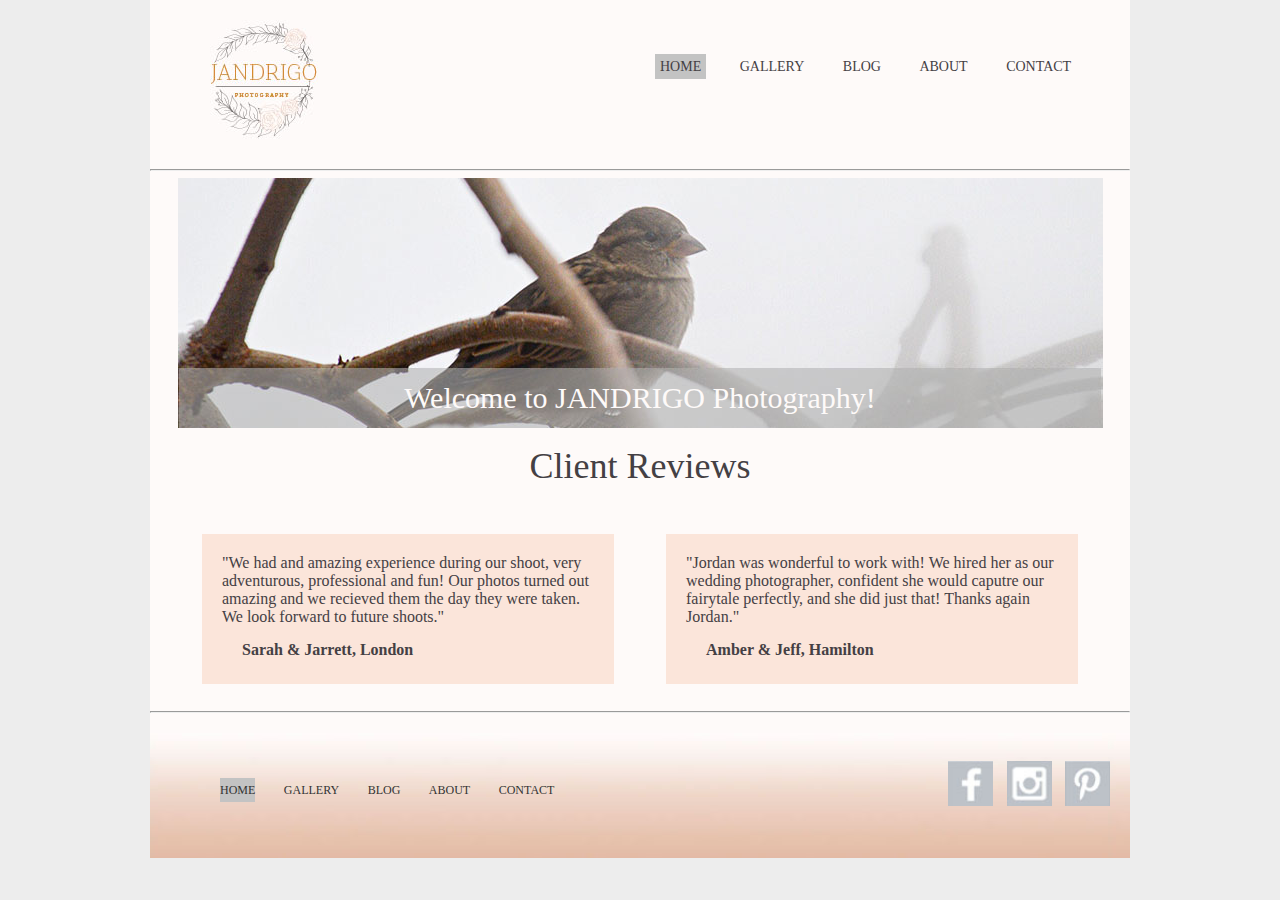
<file: index.html>
<!DOCTYPE html>
<html lang="en">
<head>
	<title>JANDRIGO Photography - Home</title>
	<link rel="stylesheet" href="css/reset.css" type="text/css" media="screen">
	<link rel="stylesheet" href="css/main.css" type="text/css" media="screen">
</head>
<body>

<div class="container"> 
	<h1 class="hidden">JANDRIGO Photography</h1>


	<header class="mainHeader"> 
		<div class="logoHeader">
			<img src="images/logo.jpg" alt="JANDRIGO Photography Logo" id="logo">
		</div>
			<nav class="mainNav">
				<h2 class="hidden">Main Naviagtion</h2>
				<ul>
					<li class="selected"><a href="#">HOME</a></li>
					<li><a href="gallery.html">GALLERY</a></li>
					<li><a href="blog.html">BLOG</a></li>
					<li><a href="about.html">ABOUT</a></li>
					<li><a href="contact.html">CONTACT</a></li>
				</ul>
			</nav>
	</header>
  
  <hr>
	<section class="hero heroIndex">
			<h2>Welcome to JANDRIGO Photography!</h2>
		</section>



    <section class="reviews">
      <h2>Client Reviews</h2>
      <div class="reviewCon">
      <section class="review">     
        <h3 class="hidden">Review from Sarah and Jarrett</h3>
        <p>"We had and amazing experience during our shoot, very adventurous, professional and fun! Our photos turned out amazing and we recieved them the day they were taken. We look forward to future shoots."<span class="reviewName">Sarah & Jarrett, London</span></p>
      </section>
    <section class="review">
      <h3 class="hidden">Review from Amber and Jeff</h3>
         <p>"Jordan was wonderful to work with! We hired her as our wedding photographer, confident she would caputre our fairytale perfectly, and she did just that! Thanks again Jordan." <span class="reviewName">Amber & Jeff, Hamilton</span></p>
    </section>
  </div>
  </section>

  <hr>
	<footer class="mainFooter">
      <div>
        <nav class="footerNav">
          <h2 class="hidden">Footer navigation</h2>
            <ul>
               	<li class="selected"><a href="#">HOME</a></li>
				<li><a href="gallery.html">GALLERY</a></li>
				<li><a href="blog.html">BLOG</a></li>
				<li><a href="about.html">ABOUT</a></li>
				<li><a href="contact.html">CONTACT</a></li>
             </ul>
        </nav>
      </div>  

     <div class="socialMedia">
        <h2 class="hidden">Social Media</h2>
        <ul id="iconNav">
            <li id="facebook">
              	<a href="http://www.facebook.com">
                <img src="images/facebook.jpg" alt="facebook">
              	</a>
            </li>
            <li id="instagram">
              	<a href="http://www.instagram.com">
                <img src="images/instagram.jpg" alt="instagram">
              	</a>
           	</li>
            <li id="pintrest">
              	<a href="http://www.pintrest.com">
                <img src="images/pintrest.jpg" alt="pintrest">
              	</a>
           	</li>
        </ul>
      </div>     
   </footer> 
</div> 

</body>
</html>
</file>
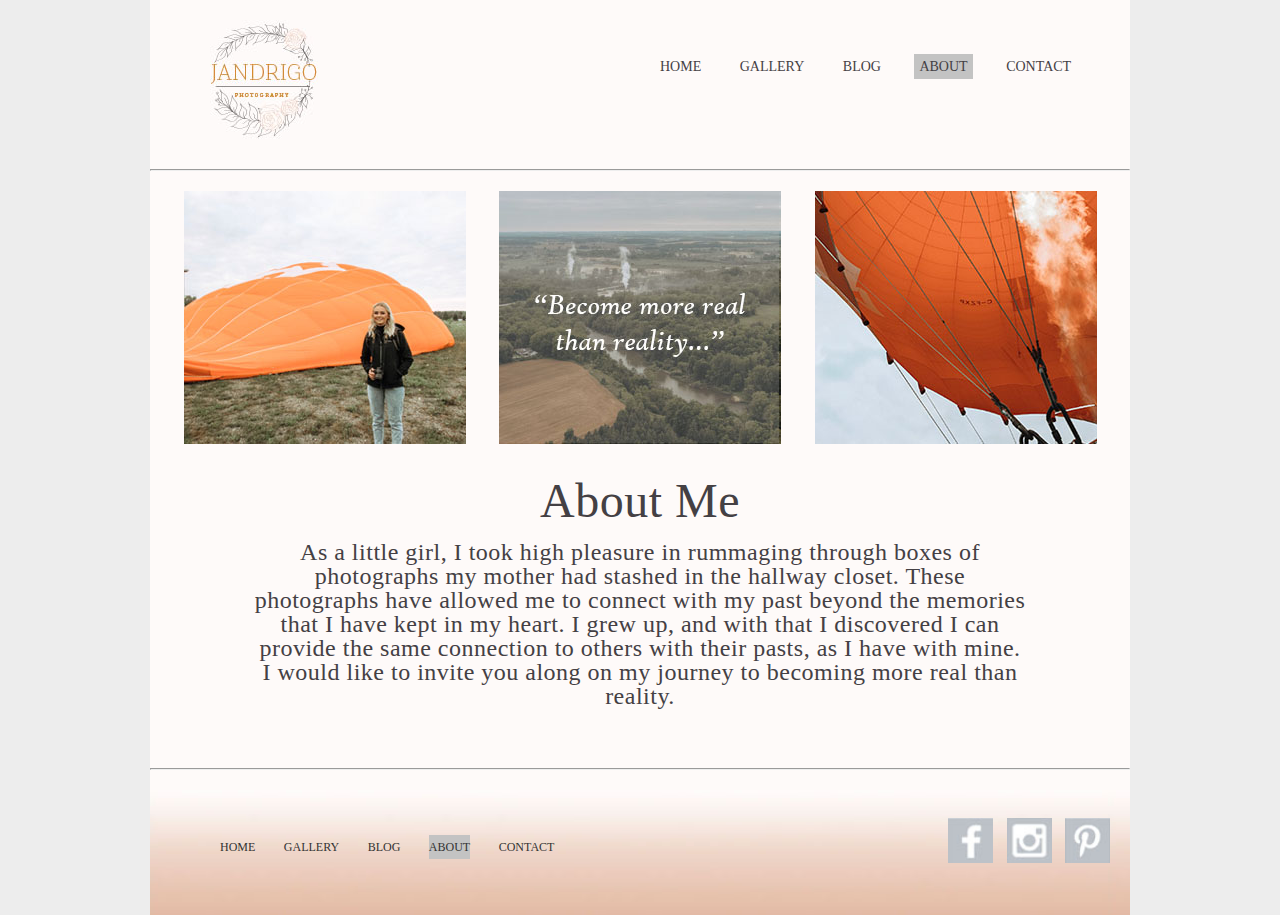
<file: about.html>
<!DOCTYPE html>
<html lang="en">
<head>
	<title>JANDRIGO Photography - Home</title>
	<link rel="stylesheet" href="css/reset.css" type="text/css" media="screen">
	<link rel="stylesheet" href="css/main.css" type="text/css" media="screen">
</head>
<body>
	<div class="container"> 
		<h1 class="hidden">JANDRIGO Photography</h1>

		<header class="mainHeader"> 
			<div class="logoHeader">
				<img src="images/logo.jpg" alt="JANDRIGO Photography Logo" id="logo">
			</div>
			<nav class="mainNav">
				<h2 class="hidden">Main Naviagtion</h2>
				<ul>
					<li><a href="index.html">HOME</a></li>
					<li><a href="gallery.html">GALLERY</a></li>
					<li><a href="blog.html">BLOG</a></li>
					<li class="selected"><a href="#">ABOUT</a></li>
					<li><a href="contact.html">CONTACT</a></li>
				</ul>
			</nav>
		</header>

  <hr>

  <section class="aboutMe">
      <h2 class="hidden">About Me</h2>

      <section class="aboutOne">
        <img src="images/about_one.jpg" alt="Image One">
      </section>
      <section class="aboutTwo">
        <img src="images/about_two.jpg" alt="Image Two">
      </section>
      <section class="aboutThree">
        <img src="images/about_three.jpg" alt="Image Three">
      </section>
  </section>

  <section class="aboutMeInfo">
      <h3>About Me</h3>
      <p>As a little girl, I took high pleasure in rummaging through boxes of photographs my mother had stashed in the hallway closet. These photographs have allowed me to connect with my past beyond the memories that I have kept in my heart. I grew up, and with that I discovered I can provide the same connection to others with their pasts, as I have with mine.</p>
      <p>I would like to invite you along on my journey to becoming more real than reality.</p>
  </section>

<hr>
		<footer class="mainFooter">
      <div>
        <nav class="footerNav">
          <h2 class="hidden">Footer navigation</h2>
            <ul>
               		<li><a href="index.html">HOME</a></li>
					<li><a href="gallery.html">GALLERY</a></li>
					<li><a href="blog.html">BLOG</a></li>
					<li class="selected"><a href="#">ABOUT</a></li>
					<li><a href="contact.html">CONTACT</a></li>
              </ul>
        </nav>
      </div>  

     <div class="socialMedia">
        <h2 class="hidden">Social Media</h2>
        	<ul id="iconNav">
            	<li id="facebook">
              		<a href="http://www.facebook.com">
                	<img src="images/facebook.jpg" alt="facebook">
              		</a>
            	</li>
            	<li id="instagram">
              		<a href="http://www.instagram.com">
                	<img src="images/instagram.jpg" alt="instagram">
              		</a>
           		 </li>
            	<li id="pintrest">
              		<a href="http://www.pintrest.com">
                	<img src="images/pintrest.jpg" alt="pintrest">
              		</a>
           		</li>
        	</ul>
      	</div>     
    	</footer> 
	</div> 

</body>
</html>
</file>
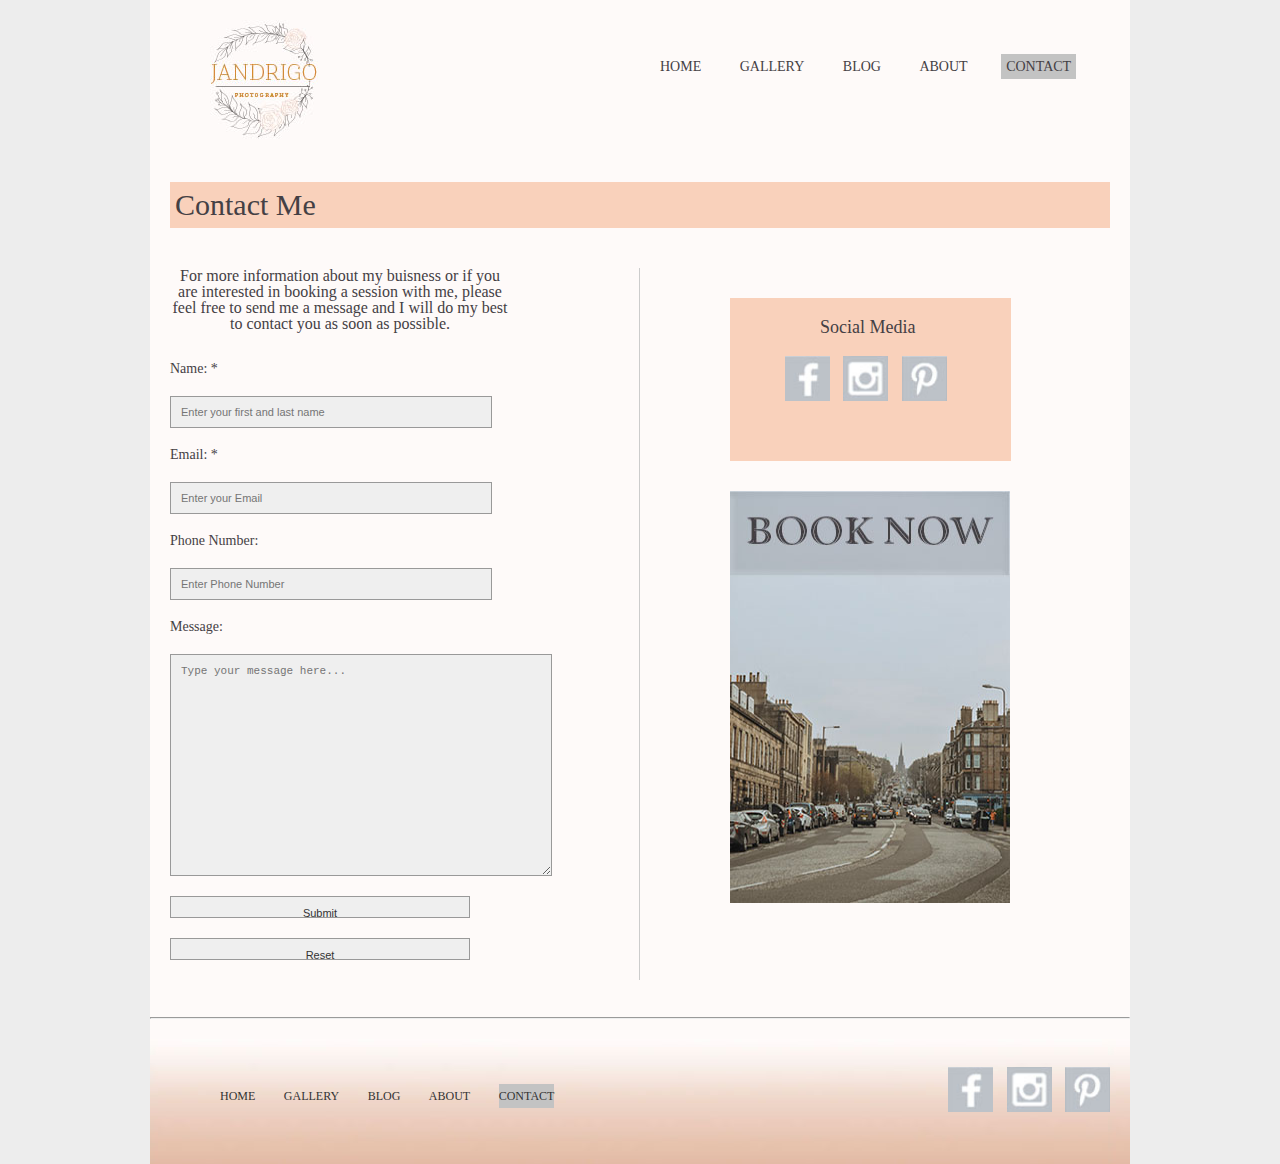
<file: contact.html>
<!DOCTYPE html>
<html lang="en">
<head>
	<title>JANDRIGO Photography - Home</title>
	<link rel="stylesheet" href="css/reset.css" type="text/css" media="screen">
	<link rel="stylesheet" href="css/main.css" type="text/css" media="screen">
</head>
<body>
	<div class="container"> 
		<h1 class="hidden">JANDRIGO Photography</h1>

		<header class="mainHeader"> 
			<div class="logoHeader">
				<img src="images/logo.jpg" alt="JANDRIGO Photography Logo" id="logo">
			</div>
			<nav class="mainNav">
				<h2 class="hidden">Main Naviagtion</h2>
				<ul>
					<li><a href="index.html">HOME</a></li>
					<li><a href="gallery.html">GALLERY</a></li>
					<li><a href="blog.html">BLOG</a></li>
					<li><a href="about.html">ABOUT</a></li>
					<li class="selected"><a href="#">CONTACT</a></li>
				</ul>
			</nav>
		</header>



	

		<section id="mainContact">
			<h2>Contact Me</h2>
			<section id="contactArea">
				<div id="contactText">
					<p>For more information about my buisness or if you are interested in booking a session with me, please feel free to send me a message and I will do my best to contact you as soon as possible.</p>
				</div>
				<form id="contactForm" action="form.php" method="post">
					<label>Name: *</label>
					<input type="text" required size="30" placeholder="Enter your first and last name">
					<label>Email: *</label>
					<input type="email" required size="30" placeholder="Enter your Email">
					<label>Phone Number:</label>
					<input type="tel" pattern="[0-9]{3}-[0-9]{3}-[0-9]{4}" size="30" placeholder="Enter Phone Number">
					<label>Message:</label>
					<textarea id="message" required cols="50" rows="8" placeholder="Type your message here..."></textarea>
					<input type="submit" value="Submit">
					<input type="reset" value="Reset">
				</form>
			</section> 
		
		<section id="mapArea">
			<section class="socialBox">
			<h4>Social Media</h4>
        	<ul id="iconBox">
            	<li id="facebookTwo">
              		<a href="http://www.facebook.com">
                	<img src="images/facebook.jpg" alt="facebook">
              		</a>
            	</li>
            	<li id="instagramTwo">
              		<a href="http://www.instagram.com">
                	<img src="images/instagram.jpg" alt="instagram">
              		</a>
           		 </li>
            	<li id="pintrestTwo">
              		<a href="http://www.pintrest.com">
                	<img src="images/pintrest.jpg" alt="pintrest">
              		</a>
           		</li>
        	</ul>
	</section>
	<div class="bookNow">
			<img src="images/contact_one.jpg" alt="Book Now">
		</div>
		</section>
		</section>
		



		<hr>
		<footer class="mainFooter">
      <div>
        <nav class="footerNav">
          <h2 class="hidden">Footer navigation</h2>
            <ul>
               		<li><a href="index.html">HOME</a></li>
					<li><a href="gallery.html">GALLERY</a></li>
					<li><a href="blog.html">BLOG</a></li>
					<li><a href="about.html">ABOUT</a></li>
					<li class="selected"><a href="#">CONTACT</a></li>
              </ul>
        </nav>
      </div>  

     <div class="socialMedia">
        <h2 class="hidden">Social Media</h2>
        	<ul id="iconNav">
            	<li id="facebook">
              		<a href="http://www.facebook.com">
                	<img src="images/facebook.jpg" alt="facebook">
              		</a>
            	</li>
            	<li id="instagram">
              		<a href="http://www.instagram.com">
                	<img src="images/instagram.jpg" alt="instagram">
              		</a>
           		 </li>
            	<li id="pintrest">
              		<a href="http://www.pintrest.com">
                	<img src="images/pintrest.jpg" alt="pintrest">
              		</a>
           		</li>
        	</ul>
      	</div>     
    	</footer> 
</div>

</body>
</html>
</file>
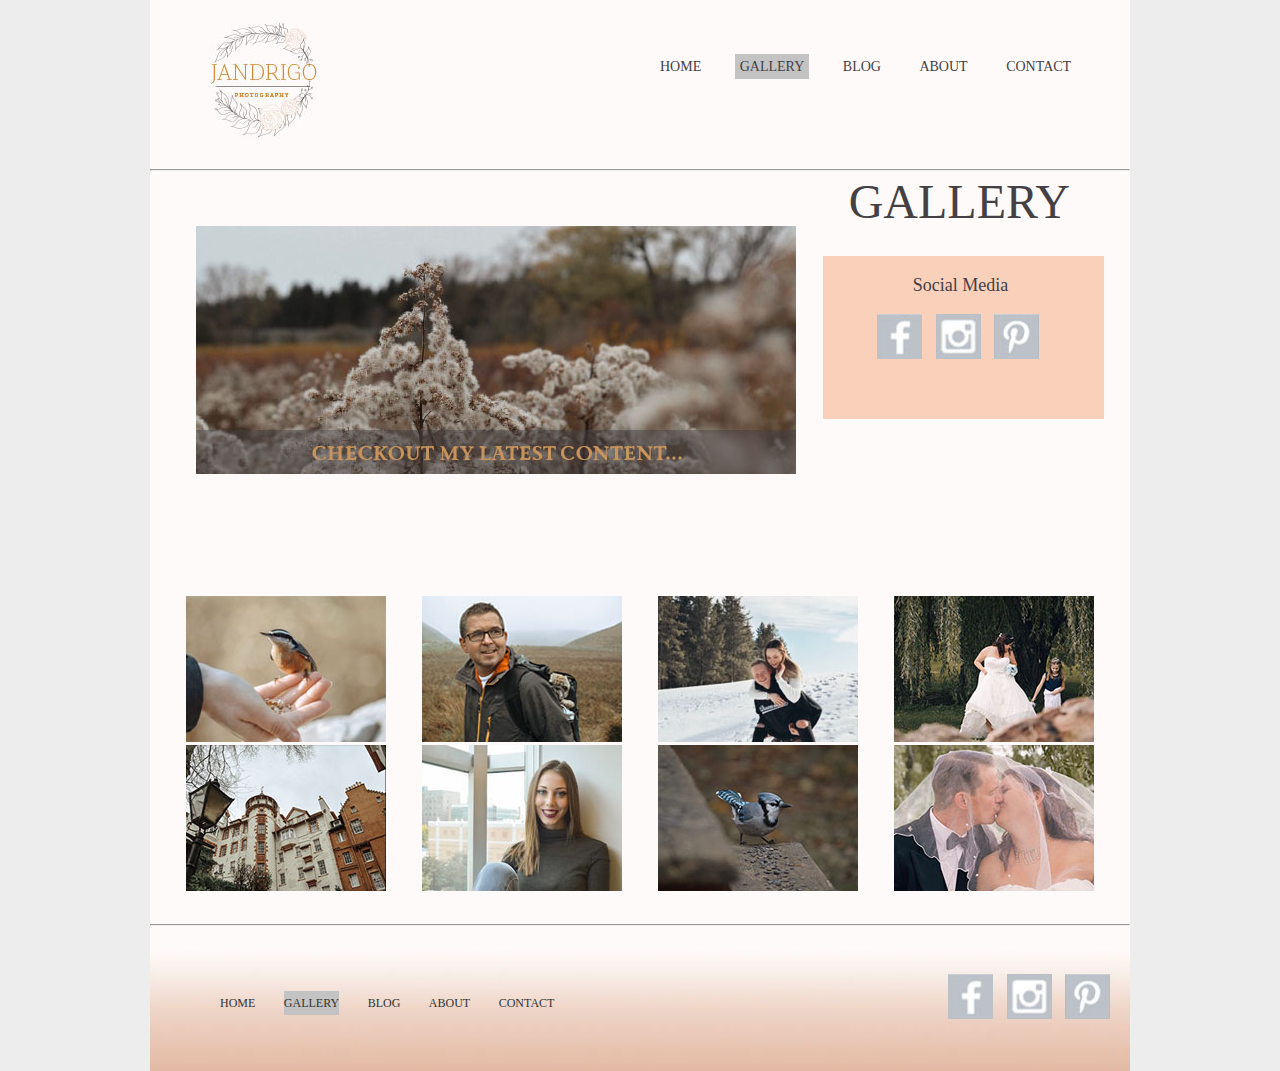
<file: gallery.html>
<!DOCTYPE html>
<html lang="en">
<head>
	<title>JANDRIGO Photography - Home</title>
	<link rel="stylesheet" href="css/reset.css" type="text/css" media="screen">
	<link rel="stylesheet" href="css/main.css" type="text/css" media="screen">
</head>
<body>
	
<div class="container"> 
	<h1 class="hidden">JANDRIGO Photography</h1>

	<header class="mainHeader"> 
		<div class="logoHeader">
			<img src="images/logo.jpg" alt="JANDRIGO Photography Logo" id="logo">
		</div>
			<nav class="mainNav">
				<h2 class="hidden">Main Naviagtion</h2>
				<ul>
					<li><a href="index.html">HOME</a></li>
					<li class="selected"><a href="#">GALLERY</a></li>
					<li><a href="blog.html">BLOG</a></li>
					<li><a href="about.html">ABOUT</a></li>
					<li><a href="contact.html">CONTACT</a></li>
				</ul>
			</nav>
	</header>
		
	<hr>
	
	<section class="galleryTitle">
		<h2>GALLERY</h2>
	</section>

	<div class="galleryCon">
	<div class="galleryHeader">
			<img src="images/gallery.jpg" alt="Gallery">
	</div>

	<section class="socialBox">
			<h4>Social Media</h4>
        	<ul id="iconBox">
            	<li id="facebookTwo">
              		<a href="http://www.facebook.com">
                	<img src="images/facebook.jpg" alt="facebook">
              		</a>
            	</li>
            	<li id="instagramTwo">
              		<a href="http://www.instagram.com">
                	<img src="images/instagram.jpg" alt="instagram">
              		</a>
           		 </li>
            	<li id="pintrestTwo">
              		<a href="http://www.pintrest.com">
                	<img src="images/pintrest.jpg" alt="pintrest">
              		</a>
           		</li>
        	</ul>
	</section>
</div>

	
		<section class="galleryImages">
			<h2 class="hidden">Gallery</h2>
				<section>
					<img src="images/gallery_one.jpg" alt="Image One">
				</section>
				<section>
					<img src="images/gallery_two.jpg" alt="Image Two">
				</section>
				<section>
					<img src="images/gallery_three.jpg" alt="Image Three">
				</section>
				<section>
					<img src="images/gallery_four.jpg" alt="Image Four">
				</section>
				<section>
					<img src="images/gallery_five.jpg" alt="Image Five">
				</section>
				<section>
					<img src="images/gallery_six.jpg" alt="Image Six">
				</section>
				<section>
					<img src="images/gallery_seven.jpg" alt="Image Seven">
				</section>
				<section>
					<img src="images/gallery_eight.jpg" alt="Image Eight">
				</section>
		</section>


	<hr>
	<footer class="mainFooter">
      <div>
        <nav class="footerNav">
          <h2 class="hidden">Footer navigation</h2>
            <ul>
              	<li><a href="index.html">HOME</a></li>
				<li class="selected"><a href="#">GALLERY</a></li>
				<li><a href="blog.html">BLOG</a></li>
				<li><a href="about.html">ABOUT</a></li>
				<li><a href="contact.html">CONTACT</a></li>
            </ul>
        </nav>
      </div>  

     	<div class="socialMedia">
        	<h2 class="hidden">Social Media</h2>
        	<ul id="iconNav">
            	<li id="facebook">
              		<a href="http://www.facebook.com">
                	<img src="images/facebook.jpg" alt="facebook">
              		</a>
            	</li>
            	<li id="instagram">
              		<a href="http://www.instagram.com">
                	<img src="images/instagram.jpg" alt="instagram">
              		</a>
           		 </li>
            	<li id="pintrest">
              		<a href="http://www.pintrest.com">
                	<img src="images/pintrest.jpg" alt="pintrest">
              		</a>
           		</li>
        	</ul>
      	</div>     
 	</footer> 
</div> 

</body>
</html>
</file>
<file: css/main.css>
body {
	font-family: Vollkorn, serif;
	font-size: 14px;
	color: #444044;
	background-color: #ededed;
}

a:link, a:visited { 
text-decoration:none; 
}

a:hover, a:active { 
text-decoration:none; 
 }

.hidden {
  display: none;
}


/*-- START CONTAINER --*/

.container {
  width: 980px;
  margin: 0 auto;
  background-color: #fefaf9;
} 

/* -- CLOSE CONTAINER --*/



/* START HEADER*/

.mainHeader {
  display: flex;
  flex-direction: row;
  justify-content: flex-start;
}

.logoHeader {
  width: 220px;
  margin-top: 20px;
  margin-left: 60px;
  margin-bottom: 20px;
}

.mainNav {
  width: 500px;
  height: 25px;
  margin-top: 60px;
  margin-left: auto;
}

.mainNav ul {
  list-style-type: none;
  padding: 0;
}

.mainNav ul li {  
  font-size: 14px;
  display: inline;
  cursor: pointer;
  margin-left: 25px;
}

.mainNav ul li a {
  color: #444044;
  padding: 5px;
}

.mainNav ul li a:hover {
  padding: 5px;
  background-color: #c3c3c3;
}

.selected {
  padding: 5px 0px 5px 0px;
  background-color: #c3c3c3;
}

/* END HEADER */


/*ABOUT ME START*/

.aboutMe {
   display: flex;
  flex-direction: row;
  justify-content: space-evenly;
  margin-top: 20px;
  margin-bottom: 30px;
}

.aboutMeInfo h3{
  color: #444044;
  font-size: 48px;
  text-align: center;
  margin-bottom: 15px;
}

.aboutMeInfo {
  color: #444044;
  font-size: 24px;
  letter-spacing: .5px;
  text-align: center;
  margin-bottom: 60px;
  margin-left: 100px;
  margin-right: 100px;
}

/*ABOUT ME END*/



/*GALLERY START*/

.galleryTitle {
    color: #444044;
    font-size: 48px;
    letter-spacing: -1;
    text-align: right;
    margin-right: 60px;
}

.galleryCon {
  display: flex;
  flex-direction: row;
  justify-content: space-evenly;
  width: 980px;
  margin: 0px auto;
}

.socialBox {
  height: 163px;
  width: 281px;
  margin-top: 30px;
  display: flex;
  flex-direction: column;
  background-color: #f9d1bb;
}

.socialBox h4 {
  color: #444044;
  font-size: 18px;
  padding-top: 20px;
  padding-left: 90px;
  padding-right: 20px;
  margin-bottom: 20px;
  
}

#iconBox img {
  width: 45px;
  height: 45px;
}

.socialBox ul {
  margin: 0px auto;
}

.socialBox ul li {
  display: inline;
  padding-right: 10px;
}



.bookNow img {
  width: 280px;
  height: 412px;
  margin-top: 30px;
}

.galleryHeader {
  height: 250px;
  width: 600px;
  margin-left: 20px;
  margin-bottom: 100px;
}



.galleryImages {
  display: flex;
  flex-direction: row;
  justify-content: space-evenly;
  margin-top: 20px;
  margin-bottom: 30px;
  flex-wrap: wrap;
}

/*GALLERY END*/



/*HERO START*/

.hero {
  height: 250px;
  width: 980px;
  position: relative; /*set to relative to anything that uses absolute inside will positioned to the top left corner of this element*/
  display: flex;
  flex-direction: column;
  justify-content: flex-end;
}

.heroIndex {
  background: url(../images/home.jpg) no-repeat bottom; 
}


.hero h2 {
  color: #fefaf9;
  font-size: 30px;
  text-align: center;
  margin-bottom: 15px;
}

/*HERO END*/

/*INDEX START REVIEWS*/


.reviewCon {
  display: flex;
  flex-direction: row;
  justify-content: space-evenly;
  
}

.reviews h2 {
  color: #444044;
  font-size: 36px;
  text-align: center;
  margin-bottom: 20px;
  margin-top: 20px;
}

.review {
  background-color: #fbe5da;
  width: 412px;
  height: 150px;
  margin-bottom: 20px;
  margin-top: 30px;
}

.review p {
  margin-top: 20px;
  margin-right: 20px;
  margin-left: 20px;
  line-height: 18px;
  color: #444044;
  font-size: 16px;
}

.reviewName {
  display: block;
  font-weight: bold;
  margin-top: 15px;
  margin-left: 20px;
  color: #444044;
}




/*CONTACT PAGE INFO*/

#mainContact {
  width: 940px;
  padding-top: 20px;
  padding-left: 20px;
  padding-right: 20px;
  display: flex;
  flex-direction: row;
  justify-content: flex-start;
  flex-wrap: wrap;
}

#mainContact h2 {
  font-size: 30px;
  color: #444044;
  background-color: #f9d1bb;
  margin-bottom: 40px;
  padding: 8px 0px 8px 5px;
  width: 940px;
}

#contactArea {
  width: 469px;
  border-right: solid 1px #CCC;
  margin-bottom: 30px;
}


#contactText {
  font-size: 16px;
  margin-bottom: 30px;
  width: 340px;
  text-align: center;
}

#contactForm {
  margin-top: 30px;
}

fieldset {
  border: none;
  padding: 0px;
}


input, textarea  {
  font-size: 11px;
  margin-top: 20px;
  margin-bottom: 20px;
  padding: 10px;
  width: 300px;
  height: 10px;
  background-color: #efefef;
  display: block;
  border: 1px solid #999;
  color: #333;
}

#message {
  width: 360px;
  height: 200px;
}

#submit {
  display: block;
  width: 75px;
  height: 30px;
  text-align: center;
  margin-top: 30px;
  color: #FFF;
  padding-left: 10px;
  padding-right: 10px;
  padding-top: 5px;
  padding-bottom: 5px;
  background-color: #2073a8;
  font-size: 14px;
  border: 1px solid #003471;
}

#reset {
  display: block;
  width: 75px;
  height: 30px;
  text-align: center;
  margin-top: 30px;
  color: #FFF;
  padding-left: 10px;
  padding-right: 10px;
  padding-top: 5px;
  padding-bottom: 5px;
  background-color: #2073a8;
  font-size: 14px;
  border: 1px solid #003471;
}

#mapArea {
  width: 380px;
  margin-left: 90px;
}


#mapArea h3 {
  font-size: 21px;
  margin-top: 0;
  color: #2073a8;
}

#mapArea ul {
  list-style-type: none;
  padding: 0;
} 



/*CONTACT PAGE CLOSE*/




/* FOOTER START */

.mainFooter {
  display: flex;
  flex-direction: row;
  margin-top: 20px;
  background-color: #ccc;
  justify-content: flex-start;
  height: 125px;
  background: url(../images/footer.jpg) repeat-x; 
}



.footerNav {
  width: 380px;
  height: 25px;
  padding: 50px;
  margin-left: 20px;
}

.footerNav ul {
  padding: 0;
  list-style-type: none;
  width: 500px;
  margin-left: 0;
}

.footerNav ul li { 
  cursor: pointer;
  display: inline;
  margin-right: 25px;
  font-size: 12px;  
}

.footerNav ul li a {
  color: #333;
}

.footerNav ul li a:hover {
  color: #999;
}

.socialMedia {
  height: 45px;
  margin-left: auto;
  margin-top: 28px;
  margin-right: 10px;
}

#iconNav img {
  width: 45px;
  height: 45px;
}

#iconNav {
  list-style: none;
  margin: 0;
  padding: 0
}

#iconNav li {
  display: inline;
  margin-right: 10px;
}

/*FOOTER CLOSE*/
</file>
